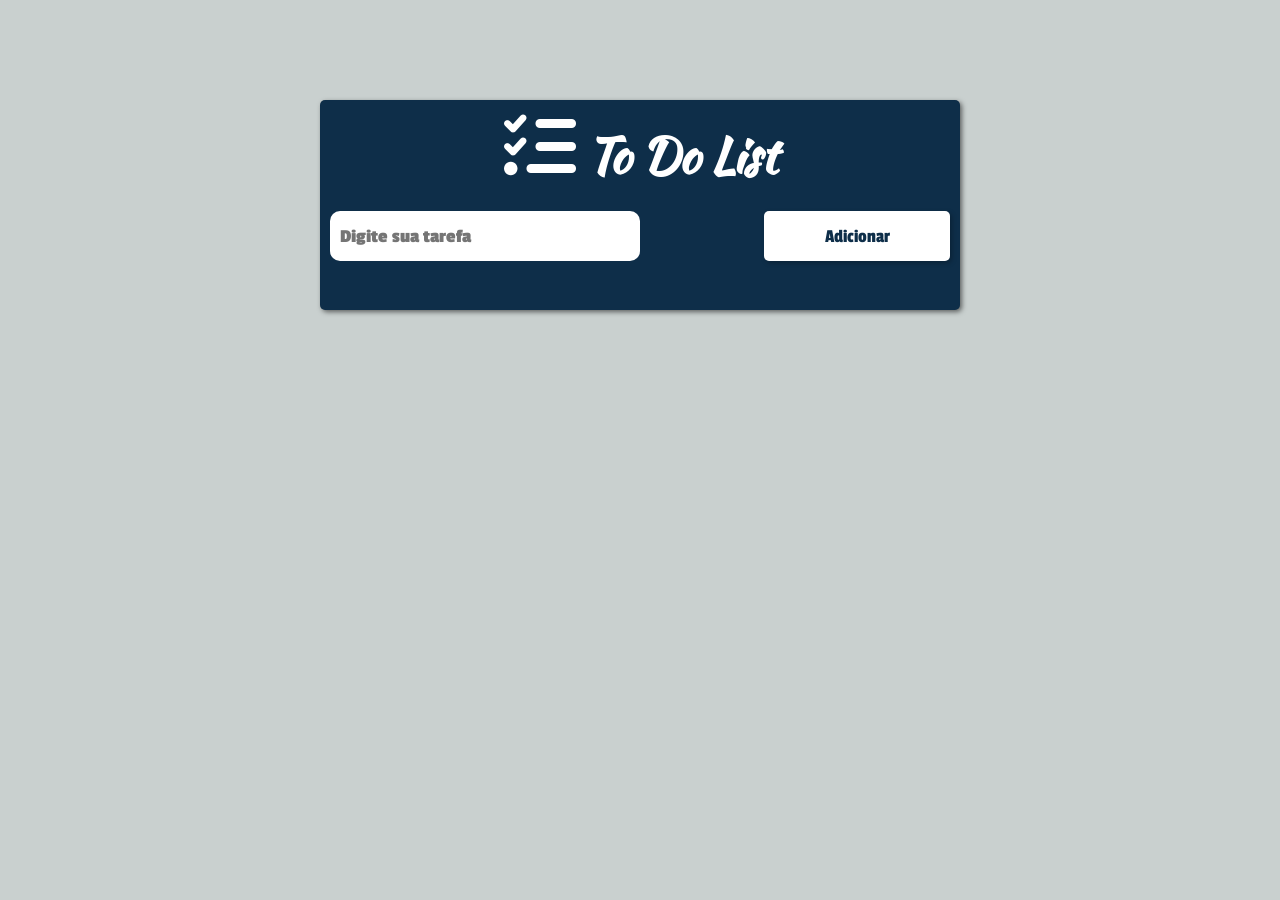
<file: index.html>
<!DOCTYPE html>
<html lang="pt-br">

<head>
    <meta charset="UTF-8">
    <meta name="viewport" content="width=device-width, initial-scale=1.0">
    <title>To Do List</title>
    <link rel="shortcut icon" href="icons/favicon.svg" type="image/x-icon">
    <link rel="stylesheet" href="css/styles.css">
    <link href="https://cdnjs.cloudflare.com/ajax/libs/font-awesome/6.0.0/css/all.min.css" rel="stylesheet">
</head>

<body>
    <div class="container">
        <div class="task-input-container">
            <h1 class="title"><i class="fa-solid fa-list-check"></i>To Do List</h1>
            <input class="input-task" maxlength="30" minlength="5" placeholder="Digite sua tarefa">
            <button class="button-add-task">Adicionar</button>
        </div>

        <ul class="list-tasks">

        </ul>

    </div>
</body>
<script src="js/script.js"></script>

</html>
</file>
<file: css/styles.css>
@charset "UTF-8";

@import url('https://fonts.googleapis.com/css2?family=Bebas+Neue&family=Kaushan+Script&family=Lexend+Giga:wght@100..900&family=Passion+One:wght@400;700;900&family=Sriracha&display=swap');

* {
    margin: 0;
    padding: 0;
    box-sizing: border-box;
    outline: none;
}

body {
    background-color: #92a09e7c;
}

.container {
    background-color: rgb(14, 46, 73);
    max-width: 800px;
    width: 50vw;
    border-radius: 5px;
    padding: 10px;
    margin: 100px auto 100px;
    box-shadow: 2px 2px 5px rgba(0, 0, 0, 0.541);
    position: relative;
}

.task-input-container{
    background-color: rgb(14, 46, 73);
    height: 160px;
    position: sticky;
    top: -1px;
}

.title {
    font-family: "Kaushan Script";
    font-size: 3em;
    color: white;
    text-align: center;
    margin-bottom: 20px;
}

.input-task {
    background-color: white;
    border: none;
    font-family: "Passion One";
    font-weight: bold;
    font-size: 1.2em;
    width: 50%;
    height: 50px;
    padding-left: 10px;
    border-radius: 10px;
}

.button-add-task {
    background-color: white;
    color: rgb(14, 46, 73);
    font-size: 1.2em;
    font-family: "Passion One";
    font-weight: normal;
    text-align: center;
    height: 50px;
    width: 30%;
    padding: 0 15px;
    border: none;
    border-radius: 5px;
    float: right;
    cursor: pointer;
    box-shadow: 2px 2px 5px rgba(0, 0, 0, 0.253);
    position: sticky;
    top: -1px;
}

.button-add-task:hover {
    opacity: 0.8;
}

.button-add-task:active {
    opacity: 0.6;
}

.list-tasks {
    margin-top: 30px;
    width: 100%;
    list-style: none;
}

.task {
    background-color: #302c2c;
    color: white;
    font-family: "Sriracha";
    font-weight: normal;
    height: 50px;
    width: 100%;
    margin-bottom: 20px;
    padding: 0 15px;
    display: flex;
    align-items: center;
    justify-content: space-between;
    border-radius: 5px;
    cursor: pointer;
    box-shadow: 1px 4px 10px rgba(0, 0, 0, 0.2);
}

.done {
    background-color: #1f2423;
}

.fa-solid {
    color: white;
    font-size: 1.5em;
    margin-right: 10px;
}

@media (max-width: 950px) {
    .container {
        width: 80vw;
    }
    .input-task {
        width: 50%;
        font-size: 1.2em;
    }

    .button-add-task {
        width: 30%;
        font-size: 1.2em;
    }

    
}

@media (max-width: 650px) {
    .container {
        width: 90vw;
    }
    .input-task {
        width: 50%;
        font-size: 1em;
    }

    .button-add-task {
        width: 30%;
        font-size: 1em;
    }

}

@media (max-width: 370px) {
    .container {
        width: 100vw;
    }
    .input-task {
        width: 50%;
    }

    .button-add-task {
        width: 30%;
    }

    .task {
        font-size: 0.8em;
    }
}
</file>
